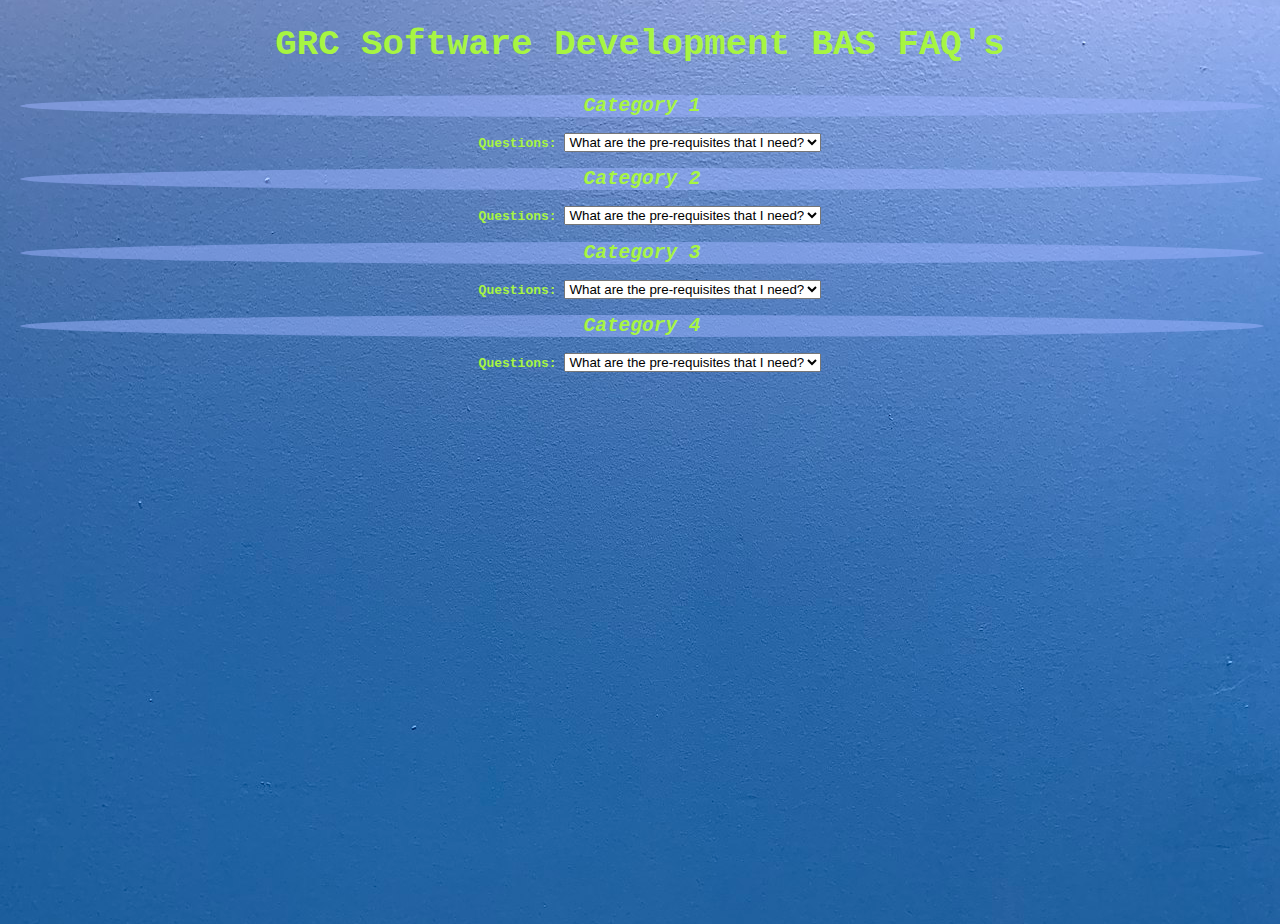
<file: 305/FaqSite/index.html>
<!DOCTYPE html>
<html lang="en">

<head>
    <meta charset="UTF-8">
    <meta name = "description" content = "faq's about Green River College Sotware Development Program">
    <meta name="viewport" content="width=device-width, initial-scale=1.0">

    <title>Green River Software Development BAS</title>

    <!-- CSS only -->
    <link href="https://cdn.jsdelivr.net/npm/bootstrap@5.1.1/dist/css/bootstrap.min.css" rel="stylesheet" integrity="sha384-F3w7mX95PdgyTmZZMECAngseQB83DfGTowi0iMjiWaeVhAn4FJkqJByhZMI3AhiU" crossorigin="anonymous">
    <link rel="stylesheet" href="css/styles.css">
</head>

<body class = "align-self-center text-center">

<!-- Main Container-->
<div class = "container-fluid vh-100 vw-100 "><!-- main container div -->

    <div class = "row centerhH1"><!-- Original Row that holds all-->
        <div class = "col col-md-4 col-lg-3 d-flex">
            <h1 class = "align-self-center"> GRC Software Development BAS FAQ's</h1>
        </div>

        <div class = "col col-lg-8 d-flex "> <!-- Div that holds all rows -->
            <div class = "row d-flex text-center pt-sm-4 mt-sm-3 mt-md-5"><!-- Parent Row div -->
                <div class = "col-12" >
                    <h2> Category 1</h2>
                    <!--Questions for container -->
                    <div class ="container">
                        <label for="cat1"><strong>Questions:</strong></label>
                        <select name="questions1" id="cat1">
                            <option value="c1q1">What are the pre-requisites that I need?</option>
                            <option value="c1q2">What is...</option>
                            <option value="c1q3">When do...</option>
                            <option value="c1q4">blah blah..</option>
                        </select>
                    </div>

                </div>
                <div class = "col-12">
                    <h2 > Category 2</h2>
                    <div class ="container">
                        <label for="cat2"><strong>Questions:</strong></label>
                        <select name="questions2" id="cat2">
                            <option value="c2q1">What are the pre-requisites that I need?</option>
                            <option value="c2q2">What is...</option>
                            <option value="c2q3">When do...</option>
                            <option value="c2q4">blah blah..</option>
                        </select>
                    </div>
                </div>
                <div class = "col-12">
                    <h2 > Category 3</h2>
                    <div class ="container">
                        <label for="cat3"><strong>Questions:</strong></label>
                        <select name="questions3" id="cat3">
                            <option value="c3q1">What are the pre-requisites that I need?</option>
                            <option value="c3q2">What is...</option>
                            <option value="c3q3">When do...</option>
                            <option value="c3q4">blah blah..</option>
                        </select>
                    </div>
                </div>
                <div class = "col-12">
                    <h2 > Category 4</h2>
                    <div class ="container">
                        <label for="cat4"><strong>Questions:</strong></label>
                        <select name="questions4" id="cat4">
                            <option value="c4q1">What are the pre-requisites that I need?</option>
                            <option value="c4q2">What is...</option>
                            <option value="c4q3">When do...</option>
                            <option value="c4q4">blah blah..</option>
                        </select>
                    </div>
                </div>
            </div><!-- Parent Row div -->
        </div><!-- Div that holds all rows -->
    </div><!-- Original Row that holds all-->
</div>


</body>



</html>
</file>
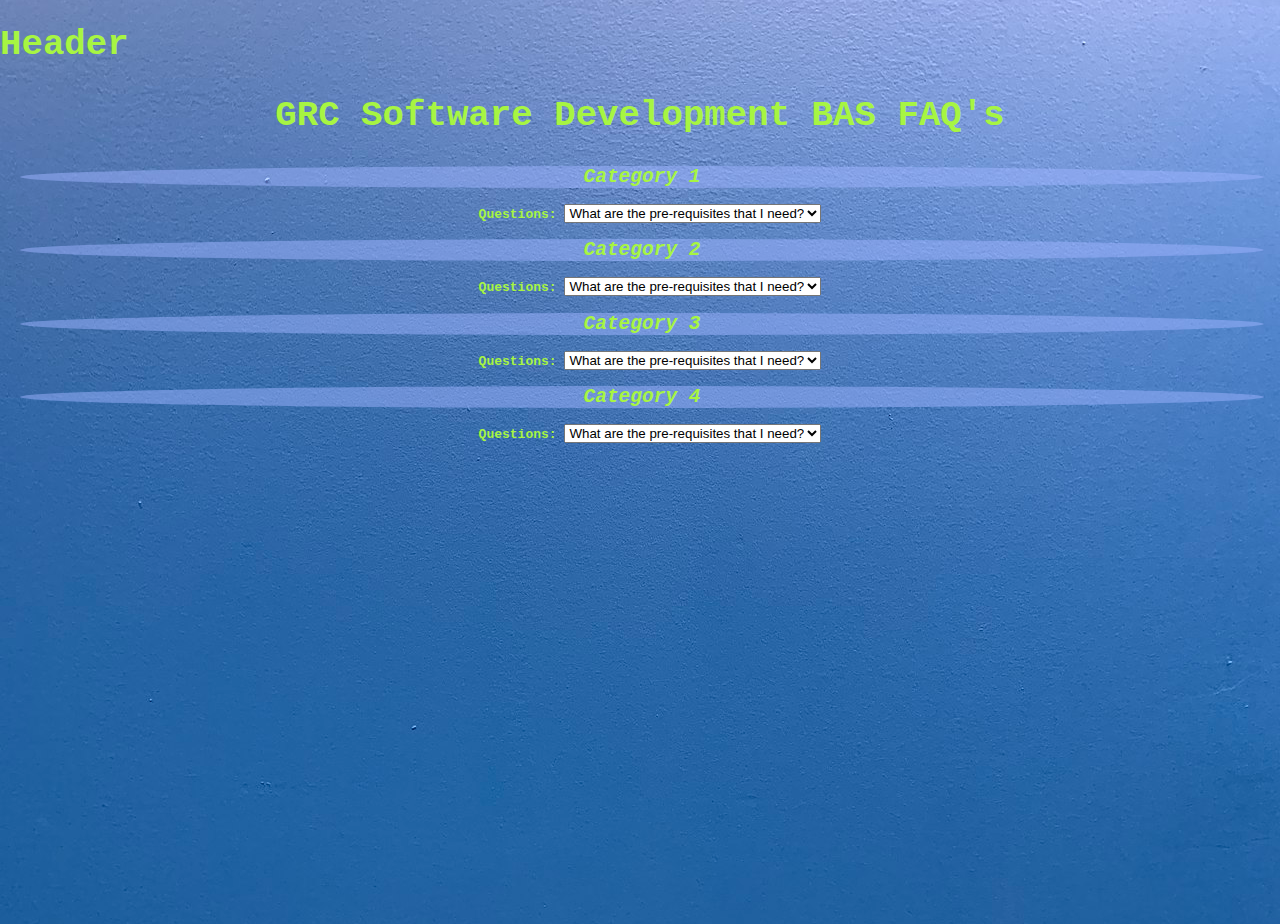
<file: 305/FaqSite/index2.html>
<!DOCTYPE html>
<html lang="en">

<head>
    <meta charset="UTF-8">
    <meta name = "description" content = "faq's about Green River College Sotware Development Program">
    <meta name="viewport" content="width=device-width, initial-scale=1.0">

    <title>Green River Software Development BAS</title>

    <!-- CSS only -->
    <link href="https://cdn.jsdelivr.net/npm/bootstrap@5.1.1/dist/css/bootstrap.min.css" rel="stylesheet" integrity="sha384-F3w7mX95PdgyTmZZMECAngseQB83DfGTowi0iMjiWaeVhAn4FJkqJByhZMI3AhiU" crossorigin="anonymous">
    <link rel="stylesheet" href="css/styles.css">
</head>

<body>

<!-- Main Container-->

    <div class = "row text-center mt-3">
        <h1> Header </h1>
    </div>

    <div class = "row"><!-- Original Row that holds all-->
        <div class = "col col-md-4 col-lg-3 d-flex">
            <h1 class = "align-self-center"> GRC Software Development BAS FAQ's</h1>
        </div>

        <div class = "col col-lg-8 d-flex "> <!-- Div that holds all rows -->
            <div class = "row d-flex text-center pt-sm-4 mt-sm-3 mt-md-5"><!-- Parent Row div -->
                <div class = "col-12" >
                    <h2> Category 1</h2>
                    <!--Questions for container -->
                    <div class ="container">
                        <label for="cat1"><strong>Questions:</strong></label>
                        <select name="questions1" id="cat1">
                            <option value="c1q1">What are the pre-requisites that I need?</option>
                            <option value="c1q2">What is...</option>
                            <option value="c1q3">When do...</option>
                            <option value="c1q4">blah blah..</option>
                        </select>
                    </div>

                </div>
                <div class = "col-12">
                    <h2 > Category 2</h2>
                    <div class ="container">
                        <label for="cat2"><strong>Questions:</strong></label>
                        <select name="questions2" id="cat2">
                            <option value="c2q1">What are the pre-requisites that I need?</option>
                            <option value="c2q2">What is...</option>
                            <option value="c2q3">When do...</option>
                            <option value="c2q4">blah blah..</option>
                        </select>
                    </div>
                </div>
                <div class = "col-12">
                    <h2 > Category 3</h2>
                    <div class ="container">
                        <label for="cat3"><strong>Questions:</strong></label>
                        <select name="questions3" id="cat3">
                            <option value="c3q1">What are the pre-requisites that I need?</option>
                            <option value="c3q2">What is...</option>
                            <option value="c3q3">When do...</option>
                            <option value="c3q4">blah blah..</option>
                        </select>
                    </div>
                </div>
                <div class = "col-12">
                    <h2 > Category 4</h2>
                    <div class ="container">
                        <label for="cat4"><strong>Questions:</strong></label>
                        <select name="questions4" id="cat4">
                            <option value="c4q1">What are the pre-requisites that I need?</option>
                            <option value="c4q2">What is...</option>
                            <option value="c4q3">When do...</option>
                            <option value="c4q4">blah blah..</option>
                        </select>
                    </div>
                </div>
            </div><!-- Parent Row div -->
        </div><!-- Div that holds all rows -->
    </div><!-- Original Row that holds all-->


</body>



</html>
</file>
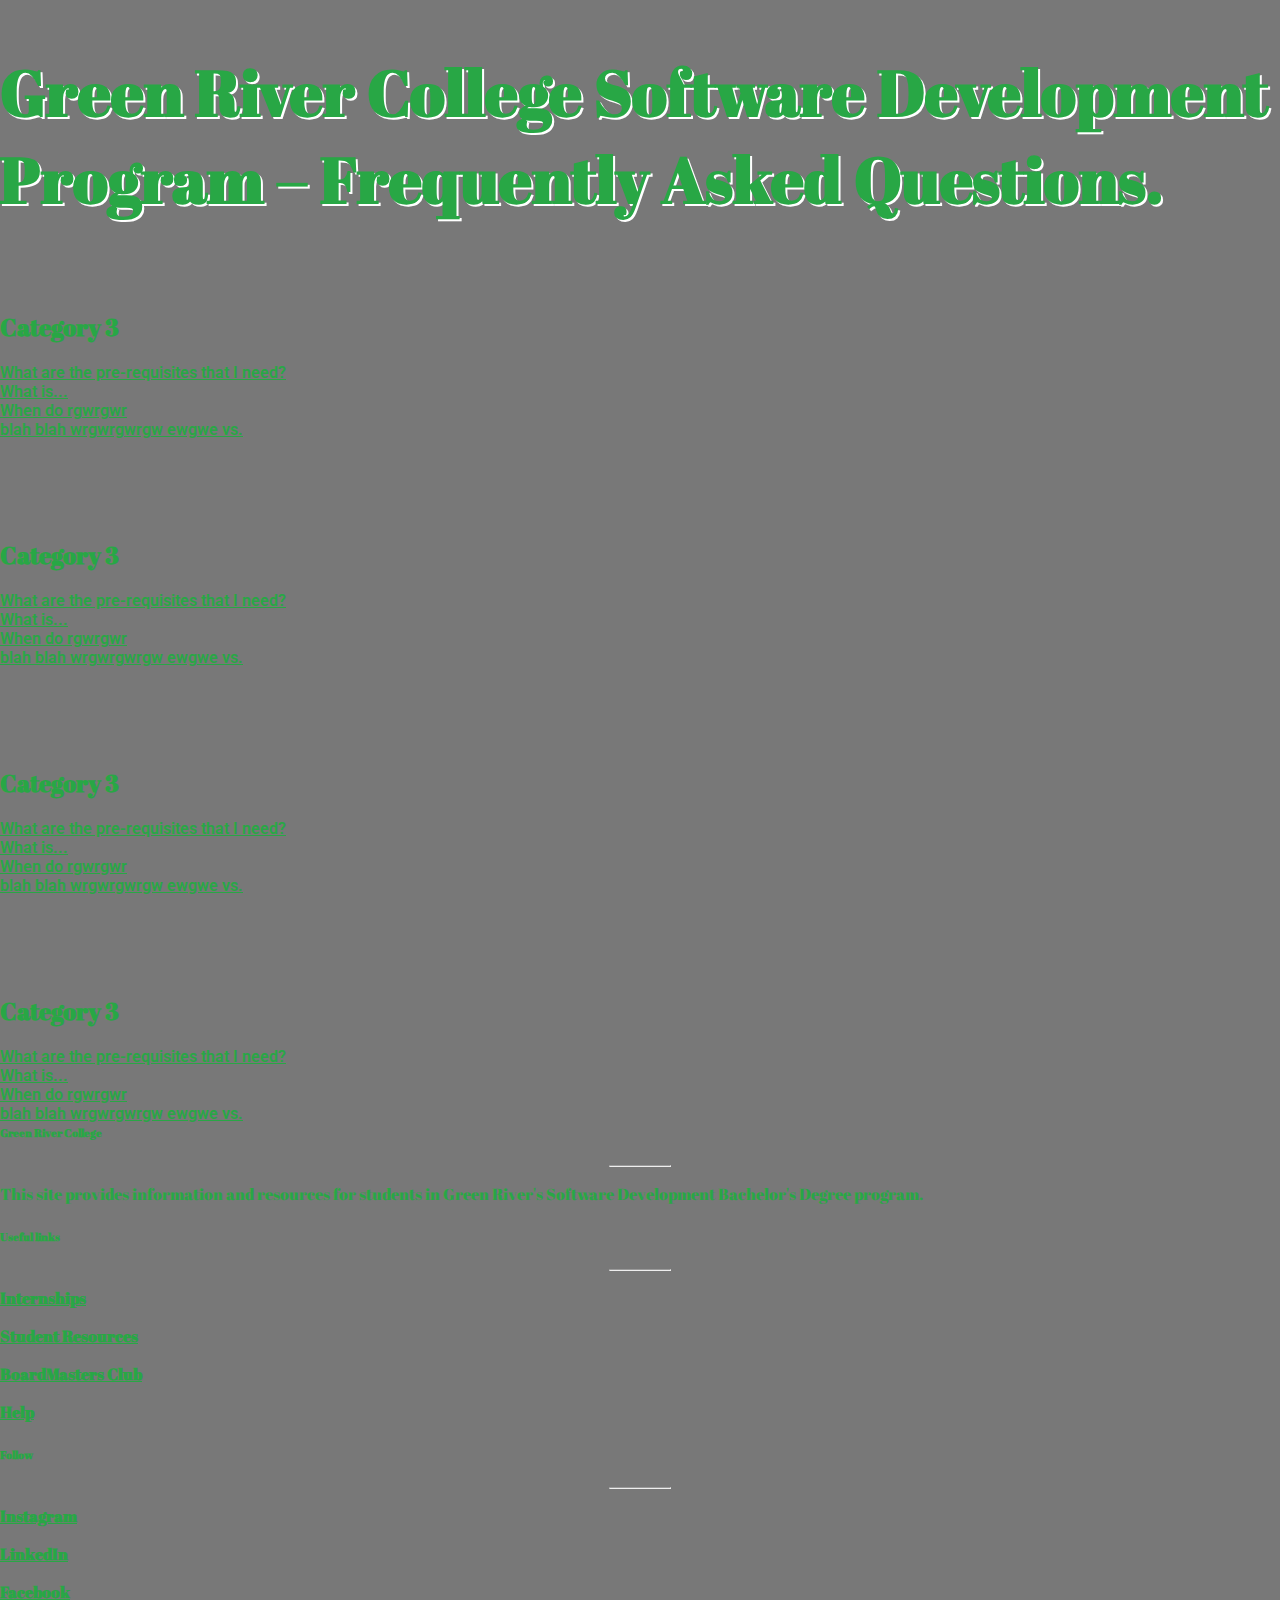
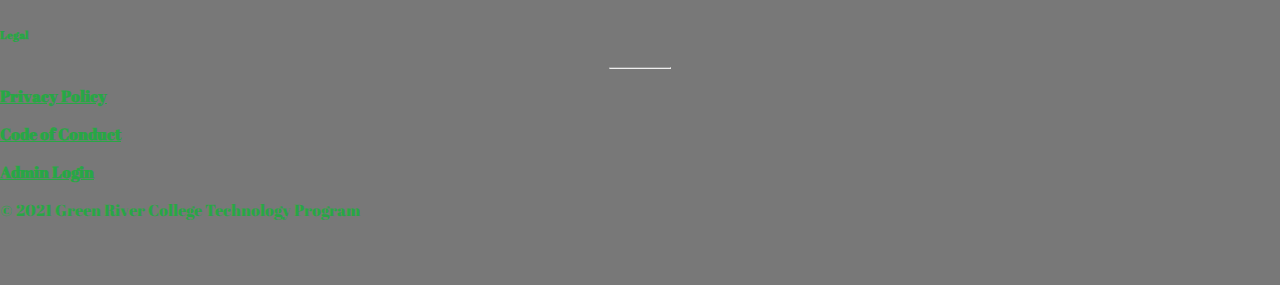
<file: 305/FaqSite/index3.html>
<!DOCTYPE html>
<html lang="en">

<head>
    <meta charset="UTF-8">
    <meta name = "description" content = "faq's about Green River College Sotware Development Program">
    <meta name="viewport" content="width=device-width, initial-scale=1.0">

    <title>Green River Software Development BAS</title>

    <!-- Favicon -->
    <!--<link rel="icon" href="https://itlamp.greenriver.edu/grtech/assets/img/grtech.jpg">-->
    
    <link rel="apple-touch-icon" sizes="180x180" href="/apple-touch-icon.png">
    <link rel="icon" type="image/png" sizes="32x32" href="/favicon-32x32.png">
    <link rel="icon" type="image/png" sizes="16x16" href="/favicon-16x16.png">
    <link rel="manifest" href="/site.webmanifest">

    <!-- CSS only -->
    <link href="https://cdn.jsdelivr.net/npm/bootstrap@5.1.1/dist/css/bootstrap.min.css" rel="stylesheet" integrity="sha384-F3w7mX95PdgyTmZZMECAngseQB83DfGTowi0iMjiWaeVhAn4FJkqJByhZMI3AhiU" crossorigin="anonymous">
    <link rel="preconnect" href="https://fonts.googleapis.com">
    <link rel="preconnect" href="https://fonts.gstatic.com" crossorigin>
    <link href="https://fonts.googleapis.com/css2?family=Roboto&display=swap" rel="stylesheet">
    <link rel="preconnect" href="https://fonts.googleapis.com">
    <link rel="preconnect" href="https://fonts.gstatic.com" crossorigin>
    <link href="https://fonts.googleapis.com/css2?family=Abril+Fatface&display=swap" rel="stylesheet">
    <link rel="stylesheet" href="css/styles2.css">

</head>


<body>

    <header class = "text-center">
        <h1> Green River College Software Development Program – Frequently Asked Questions.</h1>
    </header>
<div class = "vertical-center">
    <div class="container-fluid">
            <div class = "row justify-content-center"><!-- Parent Row div -->

                <div class = "col-12 col-lg-6 text-center col-pad">
                    <div class = trans-footer>
                        <h2> Category 3</h2>
                        <!--Questions for container -->
                        <ul>
                            <li><a value="c1q1" href = "index3.html">What are the pre-requisites that I need?</a></li>
                            <li><a value="c1q2" href = "index3.html">What is...</a></li>
                            <li><a value="c1q3" href = "index3.html">When do rgwrgwr </a></li>
                            <li><a value="c1q4" href = "index3.html">blah blah wrgwrgwrgw ewgwe vs.</a></li>
                        </ul>
                    </div>
                </div>
                <div class = "col-12 col-lg-6 text-center col-pad">
                    <div class = trans-footer>
                        <h2> Category 3</h2>
                        <!--Questions for container -->
                        <ul>
                            <li><a value="c1q1" href = "index3.html">What are the pre-requisites that I need?</a></li>
                            <li><a value="c1q2" href = "index3.html">What is...</a></li>
                            <li><a value="c1q3" href = "index3.html">When do rgwrgwr </a></li>
                            <li><a value="c1q4" href = "index3.html">blah blah wrgwrgwrgw ewgwe vs.</a></li>
                        </ul>
                    </div>
                </div>
                <div class = "col-12 col-lg-6 text-center col-pad">
                        <div class = trans-footer>
                        <h2> Category 3</h2>
                        <!--Questions for container -->
                        <ul>
                            <li><a value="c1q1" href = "index3.html">What are the pre-requisites that I need?</a></li>
                            <li><a value="c1q2" href = "index3.html">What is...</a></li>
                            <li><a value="c1q3" href = "index3.html">When do rgwrgwr </a></li>
                            <li><a value="c1q4" href = "index3.html">blah blah wrgwrgwrgw ewgwe vs.</a></li>
                        </ul>
                        </div>
                </div>
                <div class = "col-12 col-lg-6 text-center col-pad">
                    <div class = trans-footer>
                        <h2> Category 3</h2>
                        <!--Questions for container -->
                        <ul>
                            <li><a value="c1q1" href = "index3.html">What are the pre-requisites that I need?</a></li>
                            <li><a value="c1q2" href = "index3.html">What is...</a></li>
                            <li><a value="c1q3" href = "index3.html">When do rgwrgwr </a></li>
                            <li><a value="c1q4" href = "index3.html">blah blah wrgwrgwrgw ewgwe vs.</a></li>
                        </ul>
                    </div>
                </div>

            </div><!-- Parent Row div -->
    </div>
</div>

    <footer class ="text-center">
        <div>
            <div class="container">

                <!-- Grid row-->
                <div class="row py-4 d-flex align-items-center">

                </div>
                <!-- Grid row-->

            </div>
        </div>

        <!-- Footer Links -->
        <div class="container text-center text-md-left mt-5">

            <!-- Grid row -->
            <div class="row mt-3 dark-grey-text">

                <!-- Grid column -->
                <div class="col-md-3 col-lg-4 col-xl-3 mb-4">

                    <!-- Content -->
                    <h6 class="text-uppercase font-weight-bold">Green River College</h6>
                    <hr class="teal accent-3 mb-4 mt-0 d-inline-block mx-auto" style="width: 60px;">
                    <p>This site provides information and resources for students in Green River's Software Development Bachelor's Degree program.</p>

                </div>
                <!-- Grid column -->

                <!-- Grid column -->
                <div class="col-md-2 col-lg-2 col-xl-2 mx-auto mb-4">

                    <!-- Links -->
                    <h6 class="text-uppercase font-weight-bold">Useful links</h6>
                    <hr class="teal accent-3 mb-4 mt-0 d-inline-block mx-auto" style="width: 60px;">
                    <p>
                        <a class="dark-grey-text" href="https://www.itconnect.greenrivertech.net/internships" target="_blank">Internships</a>
                    </p>
                    <p>
                        <a class="dark-grey-text" href="https://www.itconnect.greenrivertech.net/studentResources" target="_blank">Student Resources</a>
                    </p>
                    <p>
                        <a class="dark-grey-text" href="https://www.boardmasters.greenriverdev.com/" target="_blank">BoardMasters Club</a>
                    </p>
                    <p>
                        <a class="dark-grey-text" href="http://greenrivertech.net/frequently-asked-questions.php" target="_blank">Help</a>
                    </p>

                </div>
                <!-- Grid column -->

                <!-- Grid column -->
                <div class="col-md-3 col-lg-2 col-xl-2 mx-auto mb-4">

                    <!-- Links -->
                    <h6 class="text-uppercase font-weight-bold">Follow</h6>
                    <hr class="teal accent-3 mb-4 mt-0 d-inline-block mx-auto" style="width: 60px;">
                    <p>
                        <a class="dark-grey-text" href="https://instagram.com/greenrivertech/" target="_blank">Instagram</a>
                    <p>
                        <a class="dark-grey-text" href="https://www.linkedin.com/groups/6781985" target="_blank">LinkedIn</a>
                    </p>
                    <p>
                        <a class="dark-grey-text" href="https://www.facebook.com/greenrivertechnologyprograms" target="_blank">Facebook</a>
                    </p>

                </div>
                <!-- Grid column -->

                <!-- Grid column -->
                <div class="col-md-4 col-lg-3 col-xl-3 mx-auto mb-md-0 mb-4">

                    <!-- Links -->
                    <h6 class="text-uppercase font-weight-bold">Legal</h6>
                    <hr class="teal accent-3 mb-4 mt-0 d-inline-block mx-auto" style="width: 60px;">
                    <p>
                        <a class="dark-grey-text" href="http://www.greenriver.edu/about-us/website/privacy-notice.htm" target="_blank">Privacy Policy</a>
                    </p>
                    <p>
                        <a class="dark-grey-text" href="http://www.greenriver.edu/student-affairs/financial-aid/ethical-principles-and-code-of-conduct.htm" target="_blank">Code of Conduct</a>
                    </p>
                    <p>
                        <a class="dark-grey-text" href="login.php">Admin Login</a>                </p>


                </div>
                <!-- Grid column -->

            </div>
            <!-- Grid row -->

        </div>
        <!-- Footer Links -->

        <!-- Copyright -->
        <div class="footer-copyright text-center text-black-50 py-3">© 2021 Green River College Technology Program
        </div>
        <!-- Copyright -->

    </footer>


</body>



</html>
</file>
<file: 305/FaqSite/css/styles.css>
body {
    background: url(../images/bg4.jpg) center center scroll;
    background-size: inherit;
    overflow: scroll;
    color: #a7f542;
    font-family: monospace;
    height: 100vh;
    margin: 0;
    padding: 0;

}



h2{
    font-style: italic;
    font-weight: 700;
    background: rgba(157,180,255,.5);
    border-radius: 50%;
    margin-right: 1rem;
}

h1{
    font-weight: 700;
    font-size: 2.75em;
    margin-bottom:30px;
}

.centerhH1{
    height: 100%;
}



.col-12{
    margin-top:10px;
    margin-left:20px;
}

.d-flex{
    text-align: center;
}

@media only screen and (max-width: 480px) {
    h1{
        margin-left:6rem;
        margin-top:4rem;
    }
    .col-12{
        margin-top:2.5rem;
    }
}
</file>
<file: 305/FaqSite/css/styles2.css>
html{
    height:100%;
}






.trans-block{
    background:rgba(0,0,0,.8);
    width:75%;
    margin:auto;
}

body{
    min-height: 100vh;
    background: rgb(120,120,120) center center scroll;
    background-size: cover;
    overflow: scroll;
    color: #28a745;
    font-family: Roboto, sans-serif;
    margin: 0;
    padding: 0;
    font-size: 1rem;
}

.row{
    margin-top: -4rem;
}

ul{
    list-style-type: none;
    padding: 0;
}


header{
    margin-top:3rem;
    font-family:'Abril Fatface', cursive;
}
footer{
    padding-bottom:4rem;
    font-family:'Abril Fatface', cursive;

}

h2{
    font-family:'Abril Fatface', cursive;
}

h1{
    text-shadow: 2px 2px #ffffff;
    font-size: 4rem;
}
a{
    color: #28a745;
    font-weight: 600;
}

.hide-me{
    display: none;
}


.vertical-center {
    min-height: 100%;  /* Fallback for browsers do NOT support vh unit */
    min-height: 100vh; /* These two lines are counted as one :-)       */

    display: flex;
    align-items: center;
}

.col-pad{
    padding-top: 4rem;
}

@media only screen and (max-width: 1000px) {

    header{
        margin-bottom:4rem;
    }

    h1{
        font-size:3rem;
    }

    footer{
        margin-top: 4rem;
    }


}

@media only screen and (max-width: 480px) {

    h1{
        font-size:2rem;
    }

    .row{
        margin-top: -1rem;
    }

    .col-pad{
        padding-top: 2rem;
    }


}
</file>
